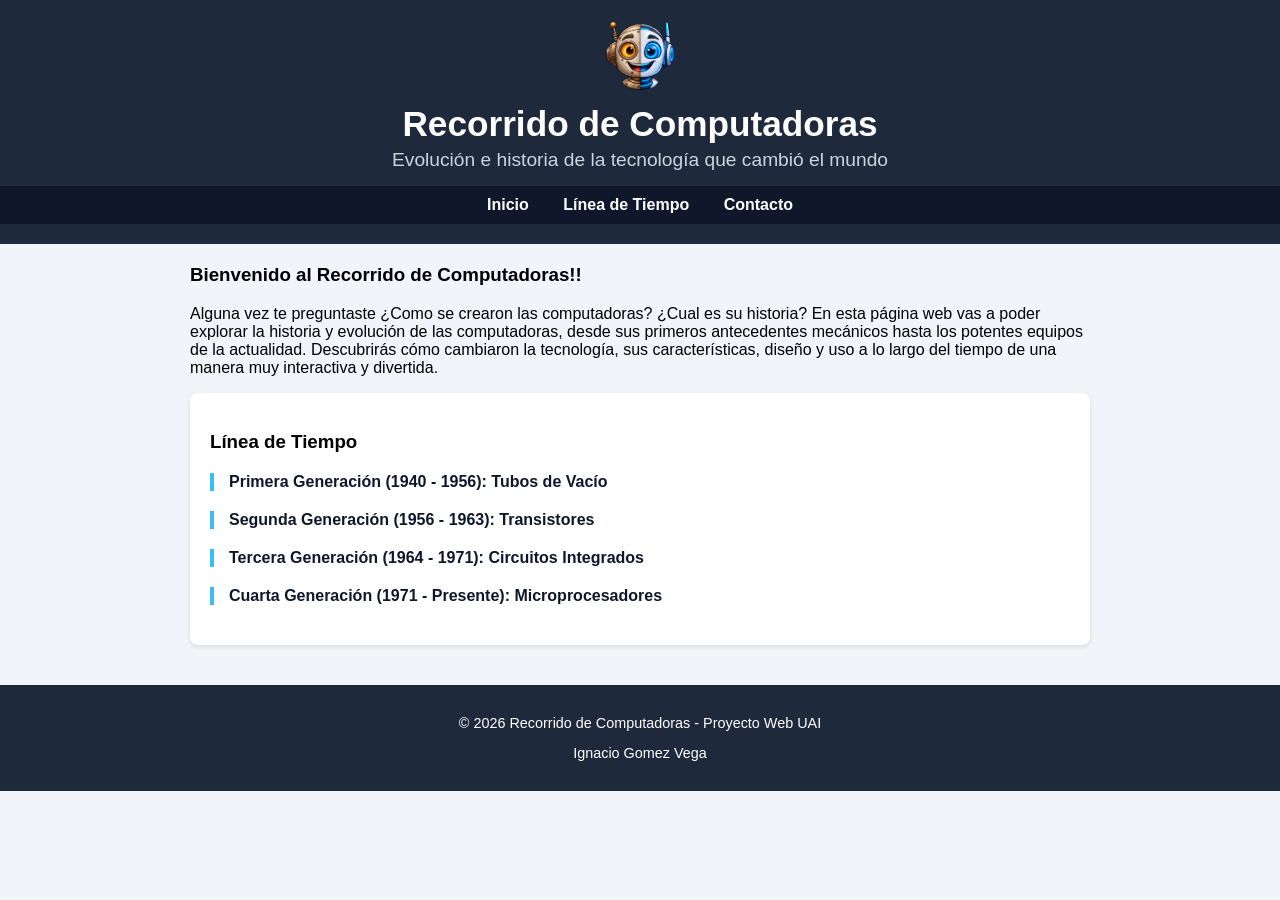
<file: index.html>
<!DOCTYPE html>
<html lang="es">
<head>
    <meta charset="UTF-8">
    <meta name="viewport" content="width=device-width, initial-scale=1.0">
    <title>Recorrido de Computadoras</title>
    <link rel="stylesheet" href="css/style.css">
</head>
<body>
    <header>
        <img src="img/Logo_PaginaWeb.png" alt="Logo Recorrido de Computadoras" class="logo">
        <h1>Recorrido de Computadoras</h1>
        <h2>Evolución e historia de la tecnología que cambió el mundo</h2>

        <nav>
            <a href="#inicio">Inicio</a>
            <a href="#linea-tiempo">Línea de Tiempo</a>
            <a href="#contacto">Contacto</a>
        </nav>
    </header>

    <main>
        <section id="introduccion" class="introduccion">
            <h3>Bienvenido al Recorrido de Computadoras!!</h3>
            <p>
                Alguna vez te preguntaste ¿Como se crearon las computadoras? ¿Cual es su historia?

                En esta página web vas a poder explorar la historia y evolución de las computadoras, 
                desde sus primeros antecedentes mecánicos hasta los potentes equipos de la actualidad. 
                Descubrirás cómo cambiaron la tecnología, sus características, diseño y uso a lo largo del tiempo de una manera muy interactiva y divertida.
            </p>
        </section>
        <section id="linea-tiempo" class="linea-tiempo">
            <h3>Línea de Tiempo</h3>

            <div class="item-hito">
                <h4>Primera Generación (1940 - 1956): Tubos de Vacío</h4>
            </div>

            <div class="item-hito">
                <h4>Segunda Generación (1956 - 1963): Transistores</h4>
            </div>

            <div class="item-hito">
                <h4>Tercera Generación (1964 - 1971): Circuitos Integrados</h4>
            </div>

            <div class="item-hito">
                <h4>Cuarta Generación (1971 - Presente): Microprocesadores</h4>
            </div>
        </section>
    </main>

    <footer id="contacto">
        <p>&copy; 2026 Recorrido de Computadoras - Proyecto Web UAI</p>
        <p>Ignacio Gomez Vega</p>
    </footer>

</body>
</html>
</file>
<file: css/style.css>
body {
        font-family: Arial, sans-serif;
        margin: 0;
        padding: 0;
        background-color: #f1f5f9;
    }

header {
        background-color: #1e293b;
        color: white;
        text-align: center;
        padding: 20px 0;
    }

.logo {
        width: 70px;
        height: auto;
    }

header h1 {
        margin: 10px 0 5px 0;
        font-size: 2.2rem;
    }

header h2 {
        margin: 0;
        font-size: 1.2rem;
        font-weight: 300;
        color: #cbd5e1;
    }

nav {
        background-color: #0f172a;
        padding: 10px 0;
        margin-top: 15px;
    }

nav a {
        color: white;
        text-decoration: none;
        margin: 0 15px;
        font-weight: bold;
    }

nav a:hover {
        color: #38bdf8;
    }

main {
        max-width: 900px;
        margin: 20px auto;
        padding: 0 20px;
    }


.inicio {
        background: white;
        padding: 20px;
        border-radius: 8px;
        box-shadow: 0 2px 5px rgba(0,0,0,0.1);
        margin-bottom: 30px;
    }


.linea-tiempo {
        background: white;
        padding: 20px;
        border-radius: 8px;
        box-shadow: 0 2px 5px rgba(0,0,0,0.1);
        }

.item-hito {
        border-left: 4px solid #38bdf8;
        padding-left: 15px;
        margin: 20px 0;
    }

.item-hito h4 {
        margin: 0 0 5px 0;
        color: #0f172a;
    }


footer {
        background-color: #1e293b;
        color: white;
        text-align: center;
        padding: 15px 0;
        margin-top: 40px;
        font-size: 0.9rem;
}
</file>
